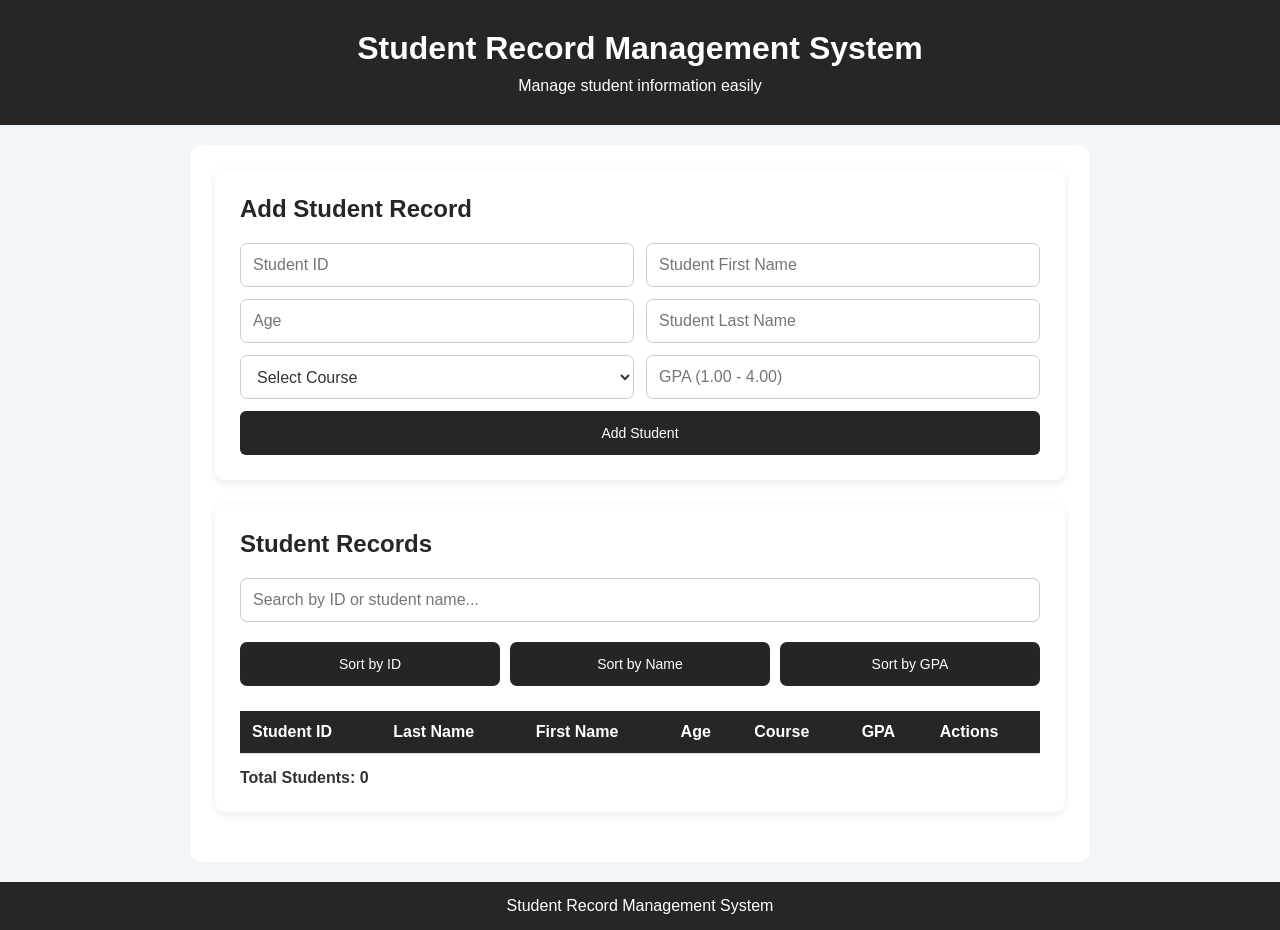
<file: New folder/systemText.html>
<!DOCTYPE html>
<html lang="en">
<head>
    <meta charset="UTF-8">
    <meta name="viewport" content="width=device-width, initial-scale=1.0">
    <title>Student Record Management System</title>
    <link rel="stylesheet" href="systemStyle.css">
</head>
<body>

    <header>
        <h1>Student Record Management System</h1>
        <p>Manage student information easily</p>
    </header>

    <main class="container">

        <section class="form-section">
            <h2 id="formTitle">Add Student Record</h2>

            <form id="studentForm">
                <input type="text" id="studentId"
                    placeholder="Student ID" maxlength="6" required>

                <input type="text" id="studentFirstName"
                    placeholder="Student First Name" required>

                <input type="number" id="studentAge"
                    placeholder="Age" min="13" max="30" required>

                <input type="text" id="studentLastName"
                    placeholder="Student Last Name" required>

                <select id="studentCourse" required>
                    <option value="" disabled selected>Select Course</option>
                    <option value="BSIT">BSIT</option>
                    <option value="BSCS">BSCS</option>
                    <option value="ACT">ACT</option>
                </select>


                <input type="number" id="studentGpa"
                    placeholder="GPA (1.00 - 4.00)"
                    min="1" max="4" step="0.01" required>

                <button type="submit" id="submitButton">
                    Add Student
                </button>

                <button type="button" id="cancelButton"
                    class="cancel-btn" hidden>
                    Cancel
                </button>
            </form>
        </section>

        <section class="records-section">
            <h2>Student Records</h2>

            <input type="text" id="searchInput"
                placeholder="Search by ID or student name...">

           <div class="sort-buttons">
                <button onclick="sortByID()">Sort by ID</button>
                <button onclick="sortByName()">Sort by Name</button>
                <button onclick="sortByGPA()">Sort by GPA</button>
            </div>

            <div class="table-container">
                <table>
                    <thead>
                        <tr>
                            <th>Student ID</th>
                            <th>Last Name</th>
                            <th>First Name</th>
                            <th>Age</th>
                            <th>Course</th>
                            <th>GPA</th>
                            <th>Actions</th>
                        </tr>
                    </thead>

                    <tbody id="studentTable">
                    </tbody>
                </table>
            </div>

            <p id="recordCount">Total Students: 0</p>
        </section>

    </main>

    <footer>
        <p>Student Record Management System</p>
    </footer>

    <script src="function.js"></script>
</body>
</html>
</file>
<file: New folder/systemStyle.css>
/* GENERAL RESET */
* {
    margin: 0;
    padding: 0;
    box-sizing: border-box;
}

body {
    min-height: 100vh;
    display: flex;
    flex-direction: column;
    font-family: Arial, sans-serif;
    background-color: #f2f5fa;
    color: #333;
}

/* HEADER */
header {
    background-color: rgb(39, 37, 37);
    color: white;
    text-align: center;
    padding: 30px 15px;
}

header h1 {
    margin-bottom: 10px;
}

/* MAIN CONTAINER */
.container {
    width: 95%;
    max-width: 900px;
    margin: 20px auto;
    padding: 25px;
    border-radius: 12px;
    background: white;
}

/* SECTIONS */
.form-section,
.records-section {
    background-color: white;
    padding: 25px;
    margin-bottom: 25px;
    border-radius: 10px;
    box-shadow: 0 3px 10px rgba(0, 0, 0, 0.08);
    min-width: 0;
}

h2 {
    margin-bottom: 20px;
    color: rgb(39, 37, 37);
}

/* FORM */
form {
    display: grid;
    grid-template-columns: repeat(2, 1fr);
    gap: 12px;
}

input[type="text"],
input[type="number"],
select {
    width: 100%;
    min-width: 0;
    height: 44px;
    padding: 12px;
    font-size: 16px;
    font-family: Arial, sans-serif;
    border: 1px solid #ccc;
    border-radius: 7px;
    background-color: white;
    color: #333;
    box-sizing: border-box;
}

select {
    cursor: pointer;
}

button {
    padding: 11px 15px;
    border: none;
    border-radius: 6px;
    background-color: rgb(39, 37, 37);
    color: white;
    cursor: pointer;
    font-size: 14px;
    min-height: 44px;
}

button:hover {
    background-color: #444;
}

form button {
    grid-column: span 2;
}

.cancel-btn {
    background-color: #777;
}

/* SEARCH BAR */
#searchInput {
    width: 100%;
    padding: 12px;
    margin-bottom: 5px;
}

/* SORT BUTTONS */
.sort-buttons {
    display: grid;
    grid-template-columns: repeat(3, 1fr);
    gap: 10px;
    margin: 15px 0 25px;
}

.sort-buttons button {
    width: 100%;
    min-height: 44px;
    padding: 10px;
    border-radius: 7px;
    background-color: #262424;
    color: white;
    font-size: 14px;
}

/* TABLE */
.table-container {
    width: 100%;
    overflow-x: auto;
    -webkit-overflow-scrolling: touch;
}

table {
    width: 100%;
    min-width: 700px;
    border-collapse: collapse;
}

th,
td {
    padding: 12px;
    text-align: left;
    border-bottom: 1px solid #ddd;
    white-space: nowrap;
}


th {
    background-color: rgb(39, 37, 37);
    color: white;
}

tr:hover {
    background-color: #e9e9e9;
}

/* EDIT AND DELETE BUTTONS */
.edit-btn,
.delete-btn {
    display: inline-block;
    min-width: 55px;
    min-height: 40px;
    padding: 10px 14px;
    margin: 3px;
    border-radius: 6px;
    white-space: nowrap;
}

.edit-btn {
    background-color: #585349;
}

.delete-btn {
    background-color: #302b2b;
}

/* STUDENT COUNT */
#recordCount {
    margin-top: 15px;
    font-weight: bold;
}

/* FOOTER */
main {
    flex: 1;
}

footer {
    width: 100%;
    margin-top: auto;
    padding: 15px;
    background-color: rgb(39, 37, 37);
    color: white;
    text-align: center;
}

/* TABLET RESPONSIVENESS */
@media screen and (max-width: 768px) {

    .container {
        width: 95%;
        padding: 18px;
    }

    .form-section,
    .records-section {
        padding: 18px;
    }

}

/* MOBILE RESPONSIVENESS */
@media screen and (max-width: 480px) {

    .container {
        width: 95%;
        padding: 12px;
        margin: 12px auto;
    }

    .form-section,
    .records-section {
        padding: 16px;
        margin-bottom: 15px;
    }

    h2 {
        font-size: 21px;
    }

    /* FORM */
    form {
        grid-template-columns: 1fr;
    }

    form button {
        grid-column: span 1;
    }

    /* SORT BUTTONS */
    .sort-buttons {
        grid-template-columns: repeat(2, 1fr);
        gap: 8px;
    }

    .sort-buttons button {
        font-size: 13px;
        padding: 10px 5px;
    }

    .sort-buttons button:last-child {
        grid-column: 1 / -1;
        width: 50%;
        justify-self: center;
    }

    /* TABLE */
    .table-container {
        overflow-x: auto;
    }

    table {
        min-width: 700px;
    }

    th,
    td {
        padding: 10px;
        font-size: 14px;
    }

    /* ACTION BUTTONS */
    .edit-btn,
    .delete-btn {
        min-height: 40px;
        padding: 9px 12px;
        margin: 2px;
    }

    /* FOOTER */
    footer {
        font-size: 13px;
        padding: 15px 10px;
    }
}
</file>
